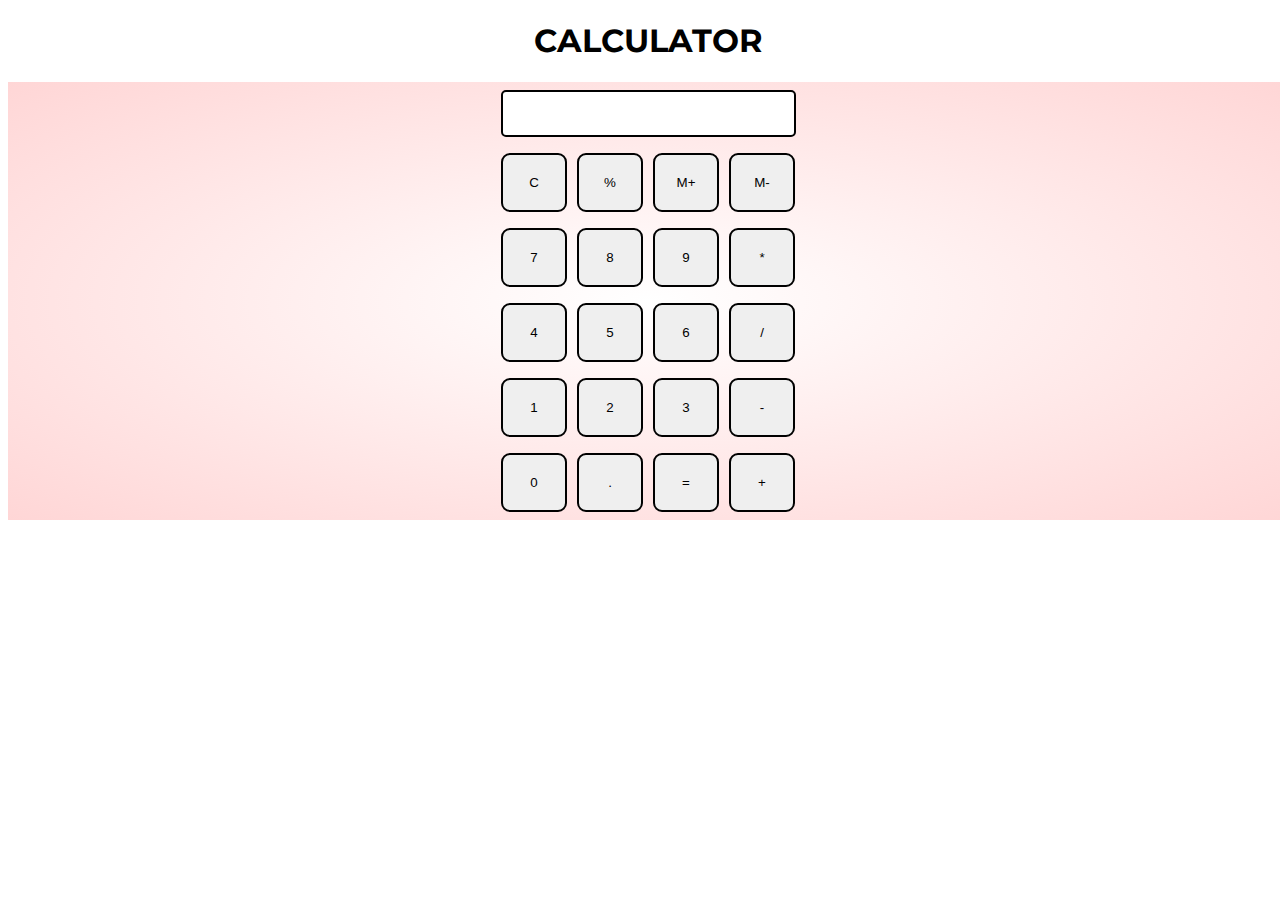
<file: GrowMore/CALCULATOR/index.html>
<!DOCTYPE html>
<html lang="en">
<head>
    <meta charset="UTF-8">
    <meta http-equiv="X-UA-Compatible" content="IE=edge">
    <meta name="viewport" content="width=device-width, initial-scale=1.0">
    <title>Calculator</title>
    <link rel="stylesheet" href="styles.css">
    <link rel="stylesheet" href="styles2.css">
</head>
<body>
    <h1 class="text-center">CALCULATOR</h1>
    <div class="header">
    <div class="container mx-auto flex flex-col items">
        <div class="row">
            <input class="input" type="text">
        </div>
        <div class="row">
            <button class="Button">C</button>
            <button class="Button">%</button>
            <button class="Button">M+</button>
            <button class="Button">M-</button>  
        </div>
        <div class="row">
            <button class="Button">7</button>
            <button class="Button">8</button>
            <button class="Button">9</button>
            <button class="Button">*</button>
            
        </div>
        <div class="row">
            <button class="Button">4</button>
            <button class="Button">5</button>
            <button class="Button">6</button>
            <button class="Button">/</button>
            
        </div>
        <div class="row">
            <button class="Button">1</button>
            <button class="Button">2</button>
            <button class="Button">3</button>
            <button class="Button">-</button>
        </div>
        <div class="row">
            <button class="Button">0</button>
            <button class="Button">.</button>
            <button class="Button">=</button>
            <button class="Button">+</button>
            
        </div>
    </div>
    </div>
    <script src="main.js"></script>
    
</body>
</html>
</file>
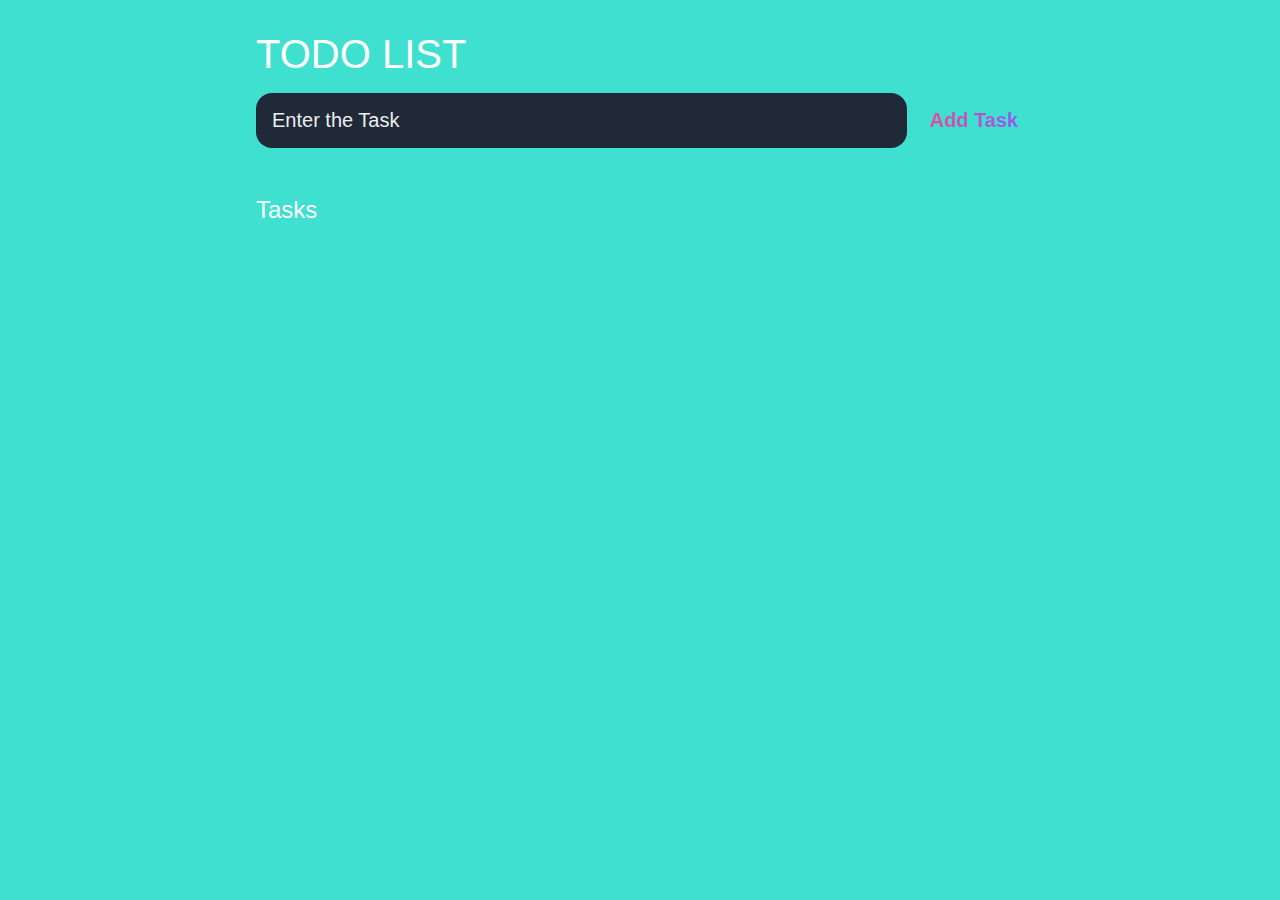
<file: GrowMore/TODO List/index.html>
<!DOCTYPE html>
<html lang="en">
<head>
    <meta charset="UTF-8">
    <meta http-equiv="X-UA-Compatible" content="IE=edge">
    <meta name="viewport" content="width=device-width, initial-scale=1.0">
    <title>TODO list</title>
    <link rel="stylesheet" href="styles.css">
</head>
<body>
    <header>
        <h1>TODO LIST</h1>
    <form id="task-form">
        <input type="text" id="task-input" placeholder="Enter the Task"/>
        <input type="submit" id="task-submit" value="Add Task"/>
    </form>
    </header>
    <main>
        <section class="task-list">
            <h2>Tasks</h2>
            <div id="tasks">
                <!-----
                <div class="task">
                
                    <div class="content">
                        <input type="text" class="text" value="" readonly/>
                    </div>
                    <div class="actions">
                        <button class="edit">Edit</button>
                        <button class="delete">Delete</button>
                    </div>
                -->
            </div>
        </section>
    </main>
    <script src="main.js"></script>
</body>
</html>
</file>
<file: GrowMore/CALCULATOR/styles.css>
@import url('https://fonts.googleapis.com/css2?family=Montserrat:wght@100&display=swap');

html,body{
    height: 100%;
    width: 100%;
    font-family: 'Montserrat', sans-serif;
}

.Button{
    width: 66px;
    padding: 20px;
    margin: 0 3px;
    border: 2px solid black ;
    border-radius: 9px;
    cursor: pointer;
}
.row{
    margin: 8px 0;
}
.row input{
    width: 291px;
    font-size: 20px;
    margin: 0;
    padding: 10px 0px;
    border: 2px solid black;
    border-radius: 5px;
}
</file>
<file: GrowMore/CALCULATOR/styles2.css>
.text-center{
    text-align: center;
}

.mx-auto{
    margin: auto;
}
.flex{
    display: flex;
}
.flex-col{
    flex-direction: column;
}
.items{
    align-items: center;
}
.header{
    background: radial-gradient(#fff,#ffd6d6);
}
</file>
<file: GrowMore/TODO List/styles.css>
:root{
    --dark:#374151;
    --darker:#1F2937;
    --darkest:#111827;
    --gary:#6B7280;
    ---light:#EEE;
    --pink:#EC4899;
    --purple:#8B5Cf6;

}
*{
    box-sizing: border-box;
    margin: 0;
    font-family: 'Fira sans',sans-serif;
}
body{
    display: flex;
    flex-direction:column ;
    min-height: 100vh;
    background: #40E0D0;
    color: #FFF;
}
header{
    padding: 2rem 1rem;
    max-width: 800px;
    width: 100%;
    margin: 0 auto;
}
header h1{
    font-size: 2.5rem;
    font-weight: 300;
    color: var(--gray);
    margin-bottom: 1rem;
}
#task-form{
    display: flex;
}
input,button{
    appearance: none;
    border: none;
    outline: none;
    background: none;
}
#task-input{
    flex: 1 1 0%;
    background-color: var(--darker);
    padding: 1rem;
    border-radius: 1rem;
    margin-right: 1rem;
    color: var(---light);
    font-size: 1.25rem;
}
#task-input::placeholder{
    color: var(--gray);
}
#task-submit{
    color: var(--pink);
    font-size: 1.25rem;
    font-weight: 700;
    background-image: linear-gradient(to right,var(--pink),var(--purple));
    -webkit-background-clip: text;
    -webkit-text-fill-color: transparent;
    cursor: pointer;
    transition: 0.4s;
}
#task-submit:hover{
    opacity: 0.8;
}
#task-submit:active{
    opacity: 0.6;
}
main{
    flex: 1 1 0%;
    max-width: 800px;
    width: 100%;
    margin: 0 auto;
}
.task-list{
    padding: 1rem;
}
.task-list h2{
    font-size: 1.5rem;
    font-weight: 300;
    color: var(--gray);
    margin-bottom: 1rem;
}
#tasks .task{
    display: flex;
    justify-content: space-between;
    background-color: var(--darkest);
    padding: 1rem;
    border-radius: 1rem;
    margin-bottom:1rem ;
}
#tasks .task .content .text{
    color: var(---light);
    font-size: 1.125rem;
    width: 100%;
    display: block;
    transition: 0.4s;
}
#tasks .task .content .text:not(:read-only){
    color: var(--purple);
}
#tasks .task .actions{
    display: flex;
    margin: 0 -0.5rem;
}
.task.actions button{
    cursor: pointer;
    margin: 0 0.5rem;
    font-size: 1.125rem;
    font-weight: 700;
    text-transform: uppercase;
    transition: 0.4s;
}
.task.actions button:hover{
    opacity: 0.8;
}
.task.actions button:active{
    opacity: 0.6;
}

.task .actions .edit{
    background-image: linear-gradient(to right,var(--pink),var(--purple));
    -webkit-background-clip: text;
    -webkit-text-fill-color: transparent;
}
.task .actions .delete{
    color: crimson;
}
</file>
